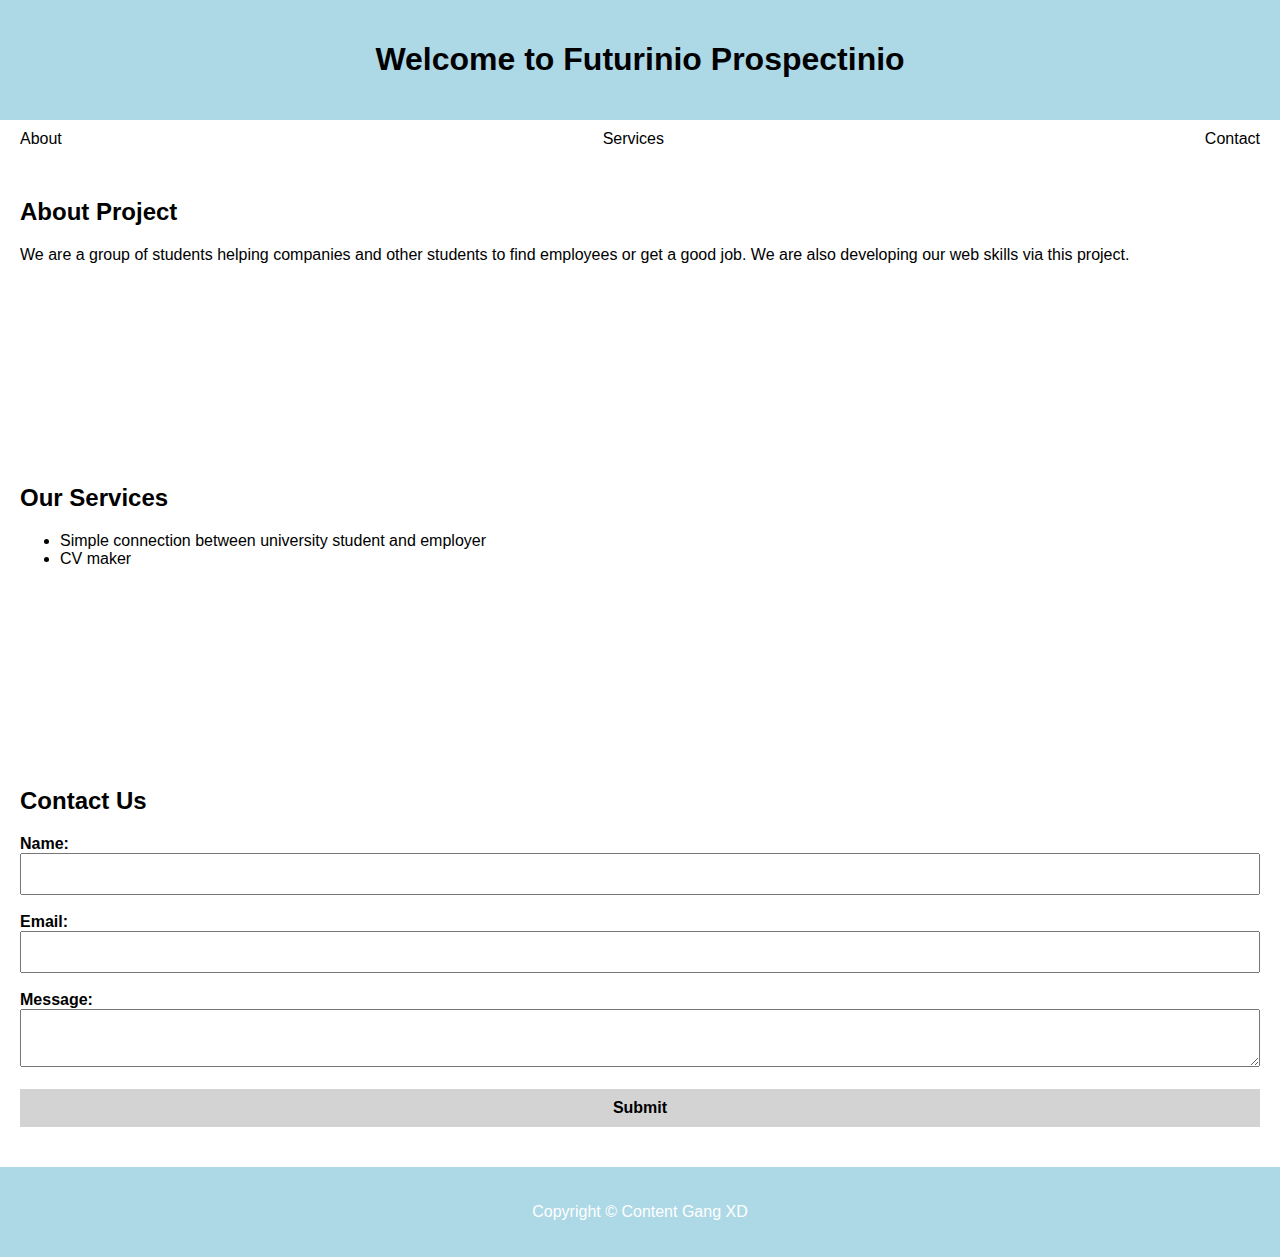
<file: FutureProspectos.html>
<!DOCTYPE html>
<html>
<head>
  <meta charset="UTF-8">
  <title>Futuros Prospectorinios</title>
  <link rel="stylesheet" type="text/css" href="style.css">
</head>

<body>

  <header>
    <h1>Welcome to Futurinio Prospectinio</h1>
  </header>
  
  <nav>
    <ul>
      <li><a href="#about">About</a></li>
      <li><a href="#services">Services</a></li>
      <li><a href="#contact">Contact</a></li>
    </ul>
  </nav>
  
  <main>
  
    <section id="about">
      <h2>About Project</h2>
      <p>We are a group of students helping companies and other students to find employees or get a good job. We are also developing our web skills via this project.</p>
    </section>
	
	<br><br><br><br><br><br><br><br><br><br>
	
    <section id="services">
      <h2>Our Services</h2>
      <ul>
        <li>Simple connection between university student and employer </li>
        <li>CV maker</li>
      </ul>
    </section>
	
	<br><br><br><br><br><br><br><br><br><br>
	
    <section id="contact">
      <h2>Contact Us</h2>
	  <form>
		<label for="name">Name:</label>
		<input type="text" id="name" name="name">
		<br><br>
		<label for="email">Email:</label>
		<input type="email" id="email" name="email">
		<br><br>
		<label for="message">Message:</label>
		<textarea id="message" name="message"></textarea>
		<br><br>
		<input type="submit" value="Submit">
	  </form>
    </section>
	

	
  </main>
  
  <footer>
    <p>Copyright © Content Gang XD</p>
  </footer>
  
  <script src="fajerwerki.js"></script>
  
</body>
</html>
</file>
<file: style.css>
body {
  font-family: Arial, sans-serif;
  margin: 0;
  padding: 0;
}

header {
  background-color: lightblue;
  padding: 20px;
  text-align: center;
}

nav ul {
  list-style: none;
  margin: 0;
  padding: 0;
  display: flex;
  justify-content: space-between;
}

nav a {
  text-decoration: none;
  color: black;
  padding: 10px 20px;
  display: block;
}

main {
  padding: 20px;
}

section {
  margin-bottom: 20px;
}

label {
  display: inline-block;
  width: 100px;
  font-weight: bold;
}

input[type="text"],
input[type="email"],
textarea {
  width: 100%;
  padding: 10px;
  font-size: 16px;
  box-sizing: border-box;
}

input[type="submit"] {
  width: 100%;
  padding: 10px;
  background-color: lightgray;
  border: none;
  font-size: 16px;
  font-weight: bold;
  cursor: pointer;
}

input[type="submit"]:hover {
  background-color: gray;
  color: white;
}

footer {
  background-color: lightblue;
  padding: 20px;
  text-align: center;
  color: white;
}
</file>
